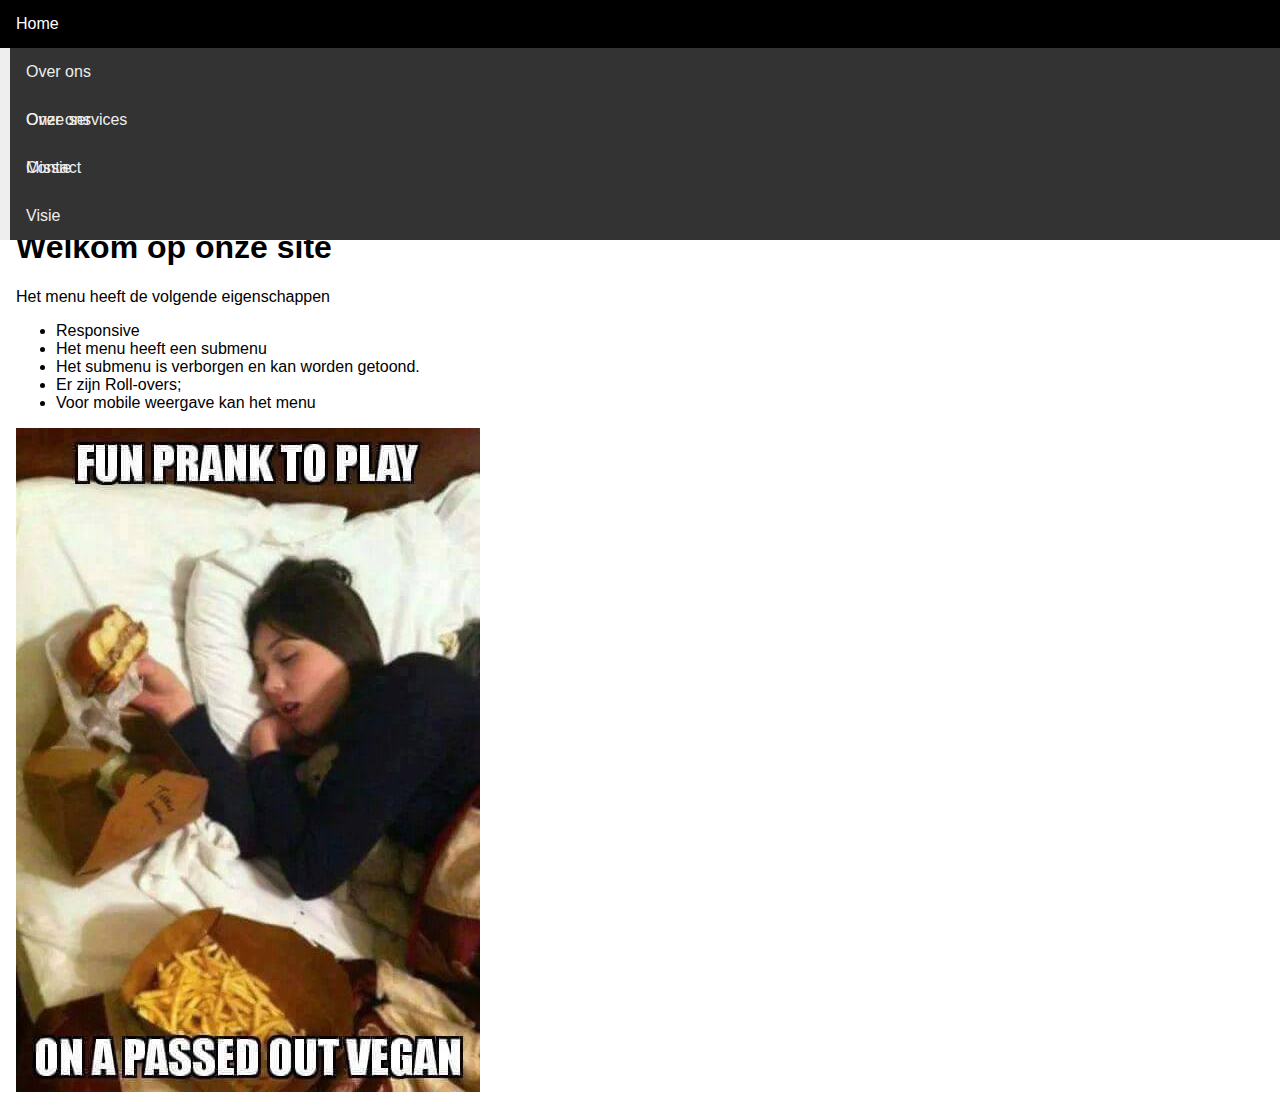
<file: menu/index.html>
<!DOCTYPE html>
<html lang="en">
<head>
    <meta charset="UTF-8">
    <title>Title</title>
    <link rel="stylesheet" href="https://use.fontawesome.com/releases/v5.0.13/css/all.css" integrity="sha384-DNOHZ68U8hZfKXOrtjWvjxusGo9WQnrNx2sqG0tfsghAvtVlRW3tvkXWZh58N9jp" crossorigin="anonymous">
    <link rel="stylesheet" href="css/menu.css"
</head>

<body>
<nav id="nav">
<input type="checkbox" id="menuToggle">
<label for="menuToggle" class="menuToggle">
  <i class="fas fa-bars"></i>
  <i class="fas fa-times"></i>
</label>
<ul>
    <li><a href="#">Home</a></li>
    <li class="submenu"><a href="#">Over ons</a>
      <ul>
        <li><a href="#">Over ons</a></li>
        <li><a href="#">Missie</a></li>
        <li><a href="#">Visie</a></li>
      </ul>
    </li>    
    <li><a href="#">Onze services</a></li>
    <li><a href="#">Contact</a></li>
</ul>
</nav>
    <main>
        <h1 id="kop">Welkom op onze site</h1>
        <p>Het menu heeft de volgende eigenschappen</p>
        <ul>
            <li>Responsive</li>
            <li>Het menu heeft een submenu</li>
            <li>Het submenu is verborgen en kan worden getoond.</li>
            <li>Er zijn Roll-overs;</li>
            <li>Voor mobile weergave kan het menu</li>
        </ul>

        <img src="vegan.png"
    </main>
    <script src="js/link.js"></script>
</body>
</html>
</file>
<file: menu/css/menu.css>
body {
    margin: 0;
    font-family: sans-serif;
    min-height: 100vh;
    display: grid;
    grid-auto-rows: auto 1fr auto;
}
nav {
  background-color: #333;
  color: #eee;
}
.menuToggle {
  background: #000;
  cursor: pointer;
  padding: 1em;
  display: block;
  text-align: right;
}
#menuToggle {
  display: none;
}
#menuToggle:checked ~ ul a {
  font-size: 1em;
  height: 1em;
  line-height: 1em;
  transform: scaleY(1);
  border-bottom: 1px solid #eee;
}
#menuToggle:checked ~ .fa-times .menuToggle {
  display: block;
}

#menuToggle:checked ~ .fa-bars .menuToggle {
  display: none;
}

.fa-times {
  display: none;
}

nav ul {
list-style-type: none;
padding: 0;
margin: 0;
}
nav a {
  display: block;
  color: #eee;
  text-decoration: none;
  padding: 1em;
  border-bottom: 0 solid #eee;
  font-size: 0;
  height: 0;
  line-height: 0;
  transform: scaleY(0);
  transition: all 0.7s ease-out;
}

nav a:hover {
  color: #fff;
  background: #000;
}

.submenu ul {
  padding-left: .5em;
  border-left: 5px double #eee;
}
#nav .submenu:hover li a {
  font-size: 1em;
  height: 1em;
  line-height: 1em;
  transform: scaleY(1);
  border-bottom-width: 1px;
}
.submenu > a {
  display: grid;
  grid-template-columns: 1fr auto;
}

.submenu > a::after {
  font-family: "Font Awesome\ 5 free";
  font-weight: 900;
  content: "\f0d7";
}
.submenu:hover > a::after {
  content: "\f150";
}

main {
  padding: 1em;
}
main img {
  max-width: 100%;
}
footer {
  padding: 1em;
  background: #333;
  color: #ddd;
  display: grid;
  grid-template-columns: 1fr auto;
}


@media screen and (min-width:40em){
  nav>ul {
    display: grid;
    grid-template-columns: repear(auto-fill, minmax(10em, 1fr));
  }
  .menuToggle {
    display: none;
  }
  nav a {
    font-size: 1em;
    height: 1em;
    line-height: 1em;
    transform: scaleY(1);
  }
  .submenu {
    position: relative;

  }

  .submenu ul {
    position: absolute;
    border-left: 0;
    padding: 0;
    width: 100%;
  }
  .submenu a {
    background-color: #333;
  }
  nav>ul>li:not(:first-child) a {
    border-left: 10px solid #eee;
  }
}
</file>
